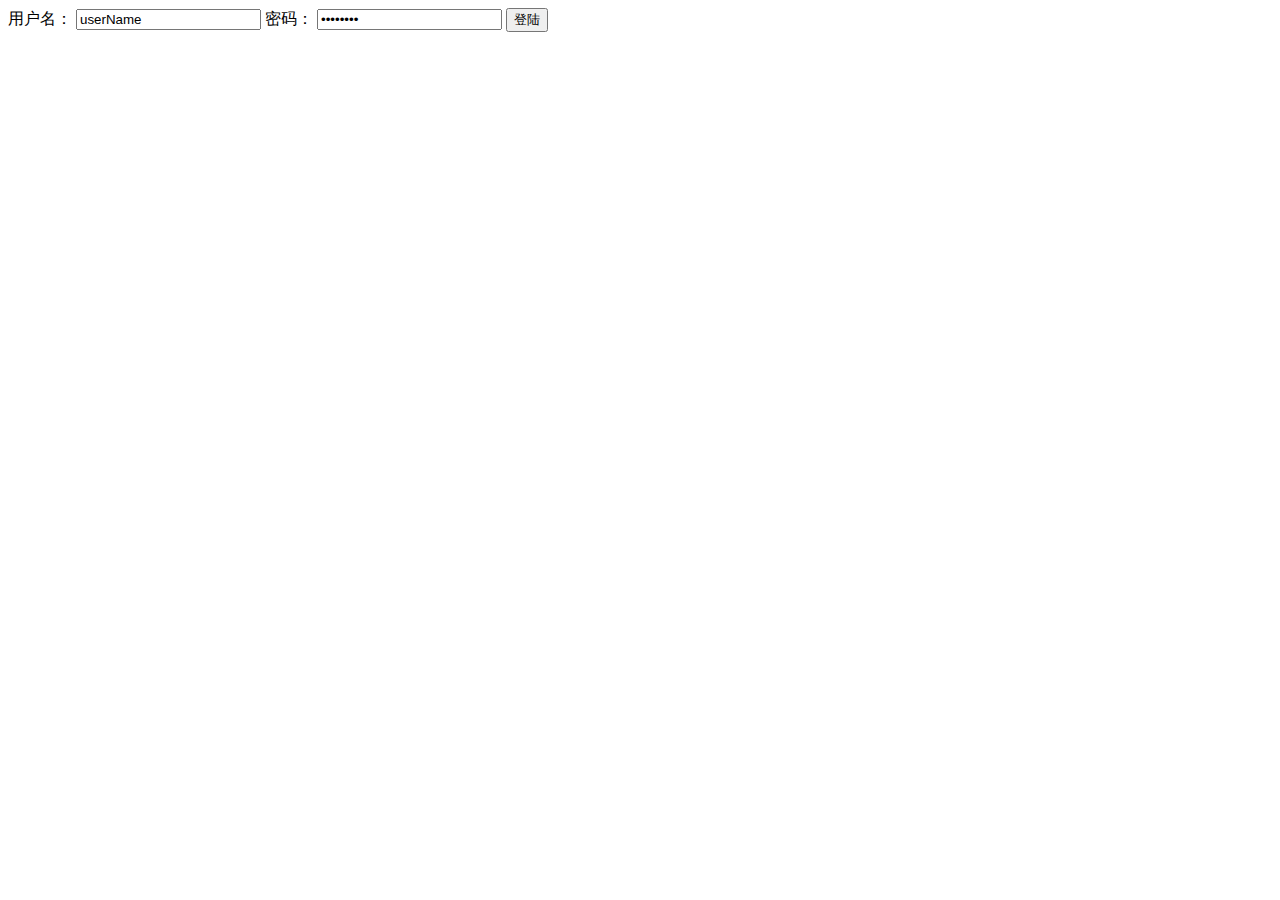
<file: src/main/webapp/login.html>
<!DOCTYPE html PUBLIC "-//W3C//DTD HTML 4.01 Transitional//EN" "http://www.w3.org/TR/html4/loose.dtd">
<html>
<head>
<meta http-equiv="Content-Type" content="text/html; charset=UTF-8">
<title>登陆</title>
</head>
<body>

	<form action="" method="post">
		<label>用户名：</label>
		<input type="text" name="userName" value="userName" />
		<label>密码：</label>
		<input type="password" name="passWord" value="passWord">
		<button type="submit">登陆</button>
	</form>
</body>
</html>
</file>
